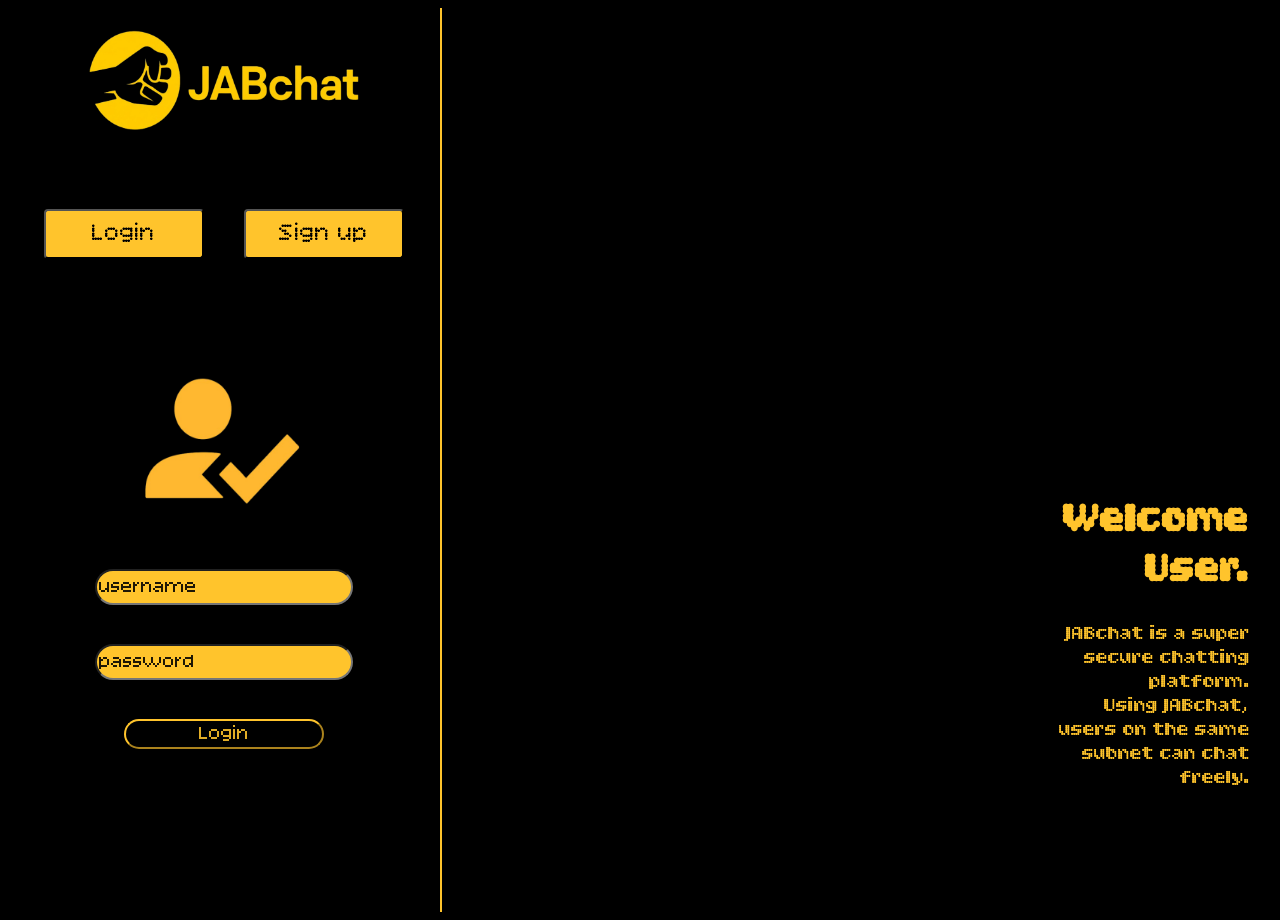
<file: index.html>
<!DOCTYPE html>
<html lang="en">

<head>
    <meta charset="UTF-8">
    <meta name="viewport" content="width=device-width, initial-scale=1.0">
    <title>JABchat</title>
    <link rel="stylesheet" href="login_style.css">
    <link href="https://fonts.googleapis.com/css2?family=Barrio&family=Bitcount:wght@100..900&display=swap"
        rel="stylesheet">
</head>

<body>
    <!-- <h1 id = "login_heading">Login</h1><br> -->
    <div id="wrapper">
        <div id="login_page_div">
            <img src="pic.png" alt="logo" id="logo"><br>
            <div class="rl_button">
                <button id="toggle_login">Login</button>
                <button id="toggle_register">Sign up</button>
            </div>
            <img src="login.png" alt="profile" id="login_img">
            <input type="text" , value="username" , id="username_input"><br>
            <input type="text" , value="password" , id="password_input"><br>
            <button id="login_button">Login</button><br>
            <!-- <div id = create_account>
            <label id = "create_account_label">Don't have an account?</label>
            <a href="" id = "create_account_link">Create One</a>
        </div> -->
        </div>

        <div id="description_wrapper_div">
            <div id=video_div><video src="login_vid.mp4" width="550" autoplay muted loop id="login_vid"></video></div>
            <div id="description">
                <h1 id="heading">Welcome User.</h1>
                <label id="line1">JABchat is a super secure chatting platform.</label><br>
                <label id="line2">Using JABchat, users on the same subnet can chat freely.</label>
            </div>
        </div>
    </div>
    <script src="index_script.js"></script>
</body>

</html>
</file>
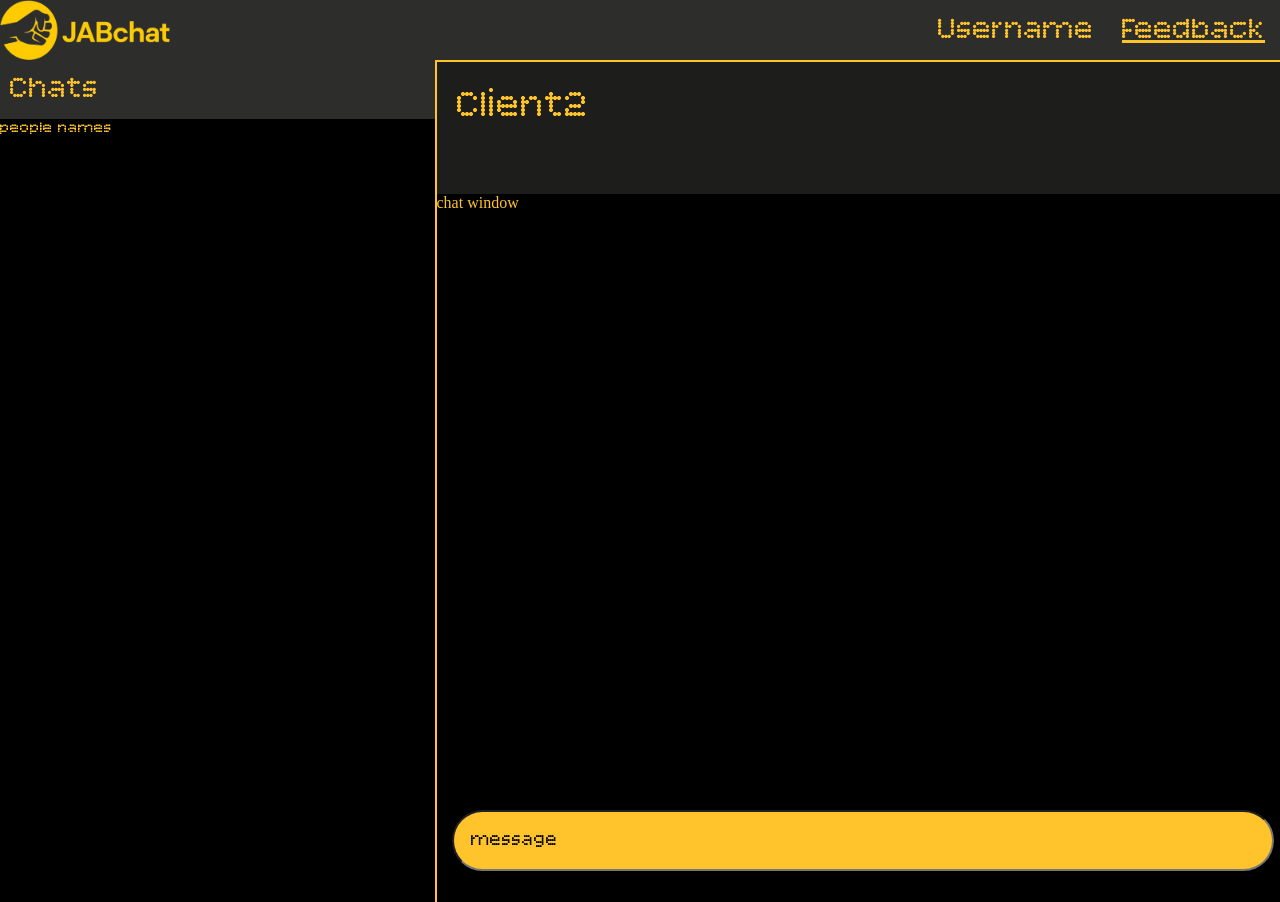
<file: home.html>
<!DOCTYPE html>
<html lang="en">

<head>
    <meta charset="UTF-8">
    <meta name="viewport" content="width=device-width, initial-scale=1.0">
    <title>JABchat</title>
    <link rel="stylesheet" href="home_style.css">
</head>

<body>
    <div id="top_ribbon">
        <img src="pic.png" alt="logo" id="logo">
        <label id="username">Username</label>
        <a href="" id="feedback">Feedback</a>
    </div>
    <div id="wrapper">

        <div id="people">
            <div id="people_top_ribbon">
            <label id="chat_label">Chats</label>
            </div>
            <div id="people_names">
                <label>people names</label>
            </div>
        </div>

        <div id="chat_wrapper">
            <div id="chat_ribbon">
                <label id="client2">Client2</label>
            </div>
            <div id="chat_window">
                <label for="">chat window</label><br>
            </div>
            <div id="message_box">
                <input type="text" value="message" id= "message_bar">
            </div>
        </div>
    </div>
    <script src="home_sript.js"></script>
</body>

</html>
</file>
<file: login_style.css>
@import url('https://fonts.googleapis.com/css2?family=Bitcount+Prop+Single:wght@100..900&display=swap');
@import url('https://fonts.googleapis.com/css2?family=Bitcount+Prop+Double:wght@100..900&family=Bitcount+Prop+Single:wght@100..900&display=swap');
body{
    display: block;
    background-color: black;
    font-family: "Bitcount Prop Single", system-ui;
    /* #282454 */

}
#wrapper{
    display: flex;
    flex-direction: row;
}

.rl_button{
    display: flex;
    /*   */
    margin-bottom: 0px;
}

#logo{
    height: 100px;
    width: 270px;
    /*   */
    margin-top: 20px;
}

/* #login_page_div,#description_div{
    flex: 1;
} */

#login_page_div{
    display: flex;
    font-family: "Bitcount Prop Single", system-ui;
    width: 34%;
    flex-direction: column;
    align-items: center;
    height: 100vh;
    border: 2px solid black;
}

#toggle_login{
    border-radius: 4px;
    background-color: #ffc42c;
    font-size: 25px;
    height: 50px;
    width: 160px;    
    font-family: "Bitcount Prop Single", system-ui;
    margin-top: 60px;
    margin-right: 40px;
    
}

#toggle_register{
    border-radius: 4px;
    background-color: #ffc42c;
    font-size: 25px;
    height: 50px;
    width: 160px;
    font-family: "Bitcount Prop Single", system-ui;
    margin-top: 60px;
    margin-bottom: 0px;
}

#login_img{
    height: 160px;
    width: 230px;
    margin-bottom: 50px;
    margin-top: 100px;
     

}

#username_input{
    border-radius: 100px;
    font-family: "Bitcount Prop Single", system-ui;
    font-size: 20px;
    width: 250px;
    height: 30px;
    margin-bottom: 20px;
    background-color: #ffc42c;
    color: black;
}

#password_input{
    border-radius: 100px;
    font-size: 20px;
    width: 250px;
    height: 30px;
    margin-bottom: 20px;
    background-color: #ffc42c;
    font-family: "Bitcount Prop Single", system-ui;
    color: black;
}

#login_button{
     
    font-size: 20px;
    border-radius: 100px;
    width: 200px;
    height: 30px;
    margin-bottom: 30px;
    background-color: black;
    color: #ffc42c;
    border-color: #ffc42c;
    font-family: "Bitcount Prop Single", system-ui;
}

#create_account{
    font-size: 0.9em;
    font-family: "Bitcount Prop Single", system-ui;
    margin-top: 70px;
}

#create_account_label{
    padding-right: 70px;
    font-family: "Bitcount Prop Single", system-ui;
}

#description_wrapper_div{
    display:flex;
    position: relative;
     
    width: 66%;
    border-left: 2px solid #ffc42c;
    
    
    
    /* display: flex;
    flex-direction: column;
    align-items: center;
    height: calc(100vh - 100px);
    margin-top: -; */
}


#login_vid{
    border-radius: 30px;
    margin-left: 60px;
    margin-top: 60px;
    border: 2px solid black;
    /* border: 2px solid black; */
}


#description{
    border: 2px solid black;
    text-align: right;
    margin-top: 55%;
    margin-right: 20px;
    margin-left: 0%;
    color: #ffc42c;
    font-family: "Bitcount Prop Double", system-ui;
    font-size: 1.3em;
}
</file>
<file: home_style.css>
@import url('https://fonts.googleapis.com/css2?family=Bitcount+Prop+Single:wght@100..900&display=swap');

body{
    display: block;
    background-color: black;
    width: 100%;
    height: 100vh;
    margin: 0;
}

#wrapper{
    display: flex;
    width: 100%;
}

#top_ribbon{
    display: flex;
    width: 100%;
    align-items: center;
    background-color: #2d2d2c;
}

#logo{
    height: 60px;
    width: 170px;
    
     
}

#username{
    padding-left: 60%;
    color: #ffc42c;
    font-size: 2em;
    font-family: "Bitcount Prop Single", system-ui;
}

#feedback{
    position: absolute;
    margin-right: 0%;
    right: 15px;
    color: #ffc42c;
    font-family: "Bitcount Prop Single", system-ui;
    font-size: 2em;
}

#people{
     
    width: 34%;
    height: calc(100vh - 60px);
    display: flex;
    flex-direction: column;
}

#people_top_ribbon{
     
    height: auto;
    flex-shrink: 0;
    background-color: #2d2d2c;
    color: #ffc42c;
    padding: 10px 10px;
    font-size: 2em;
    font-family: "Bitcount Prop Single", system-ui;
}

#people_names{
     
    flex: 1;
    overflow-y: auto;
    color: #ffc42c;
    background-color: black;
    font-family: "Bitcount Prop Single", system-ui;
}

#chat_wrapper{
    height: calc(100vh - 60px);
    display: flex;
    flex-direction: column;
    position: relative;
    width: 66%;
    border-left: 2px solid #ffc42c ;
    border-top: 2px solid #ffc42c ;

}

#chat_ribbon{
     
    height: 11%;
    flex-shrink: 0;
    flex-grow: 0;
    color: #ffc42c;
    background-color: #1d1d1c;
    padding: 20px 20px;
    font-size: 2.5em;
    font-family: "Bitcount Prop Single", system-ui;
}

#chat_window{
     
    flex: 1;
    overflow-y: auto;
    color: #ffc42c;
    background-color: black;

}

#message_box{
     
    height: 11%;
    flex-shrink: 0;
    color: #ffc42c;
    background-color: black;
    
    
}

#message_bar{
    padding: 17px 17px;
    border-radius: 100px;
    color: black;
    background-color: #ffc42c;
    width: 93%;
    margin-left: 15px;
    font-size: 1.2em;
    font-family: "Bitcount Prop Single", system-ui;
    /* margin-right: 105px; */

}
</file>
